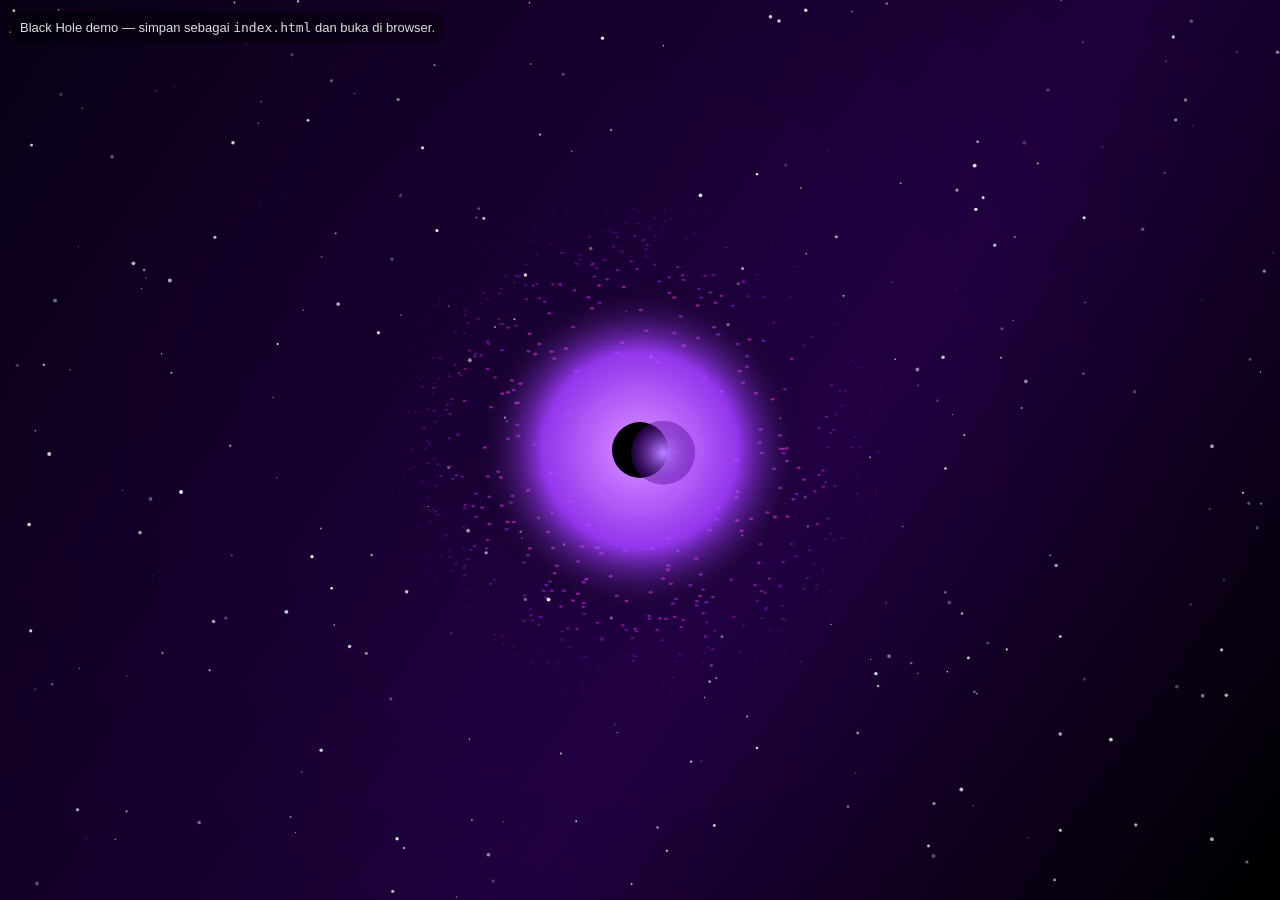
<file: index.html>
<!doctype html>
<html lang="id">
<head>
  <meta charset="utf-8" />
  <meta name="viewport" content="width=device-width,initial-scale=1" />
  <title>Black Hole — HTML + CSS + JS</title>
  <style>
    html,body{height:100%;margin:0;background:#000;overflow:hidden;font-family:sans-serif}
    #canvas{display:block;width:100vw;height:100vh}
    .ui{position:fixed;left:12px;top:12px;color:#ddd;background:rgba(0,0,0,0.35);backdrop-filter:blur(4px);padding:8px;border-radius:8px;font-size:13px}
    a{color:#8ec5ff}
    /* small responsive note */
    @media (max-width:600px){.ui{font-size:12px;padding:6px}}
  </style>
</head>
<body>
  <canvas id="canvas"></canvas>
  <div class="ui">Black Hole demo — simpan sebagai <code>index.html</code> dan buka di browser.</div>

  <script>
  // ------------------ CONFIG ------------------
  const CONFIG = {
    starCount: 300,        // bintang latar
    diskParticleCount: 600,// partikel piringan akresi
    diskInner: 80,         // radius dalam piringan (px)
    diskOuter: 260,        // radius luar piringan (px)
    spin: 1.0,             // kecepatan rotasi dasar
    lensingStrength: 700,  // seberapa kuat efek lensa gravitasi (besar = kuat)
    glowIntensity: 5.0,    // intensitas cahaya cincin
    backgroundGradient: ['#0a0018', '#210042', '#000000']
  };
  // --------------------------------------------

  const canvas = document.getElementById('canvas');
  const ctx = canvas.getContext('2d');

  let W = canvas.width = innerWidth;
  let H = canvas.height = innerHeight;
  let cx = W/2, cy = H/2;

  // responsiveness
  window.addEventListener('resize', ()=>{
    W = canvas.width = innerWidth;
    H = canvas.height = innerHeight;
    cx = W/2; cy = H/2;
  });

  // utility
  const rand = (a=0,b=1)=> a + Math.random()*(b-a);

  // create background stars
  const stars = new Array(CONFIG.starCount).fill(0).map(()=>{
    return {
      x: rand(0,W), y: rand(0,H),
      size: Math.random()*1.6 + 0.4,
      brightness: rand(0.2,1)
    };
  });

  // create disk particles (accretion disk)
  const disk = new Array(CONFIG.diskParticleCount).fill(0).map(()=>{
    const angle = rand(0,Math.PI*2);
    const r = Math.sqrt(Math.random()) * (CONFIG.diskOuter - CONFIG.diskInner) + CONFIG.diskInner;
    const speed = (0.6 + Math.random()*1.6) * CONFIG.spin;
    const spread = rand(-0.6,0.6);
    const hue = rand(260, 300); // purple range
    return {angle,r,speed,spread,hue};
  });

  // draw background gradient
  function drawBackground(){
    const g = ctx.createLinearGradient(0,0,W,H);
    const cols = CONFIG.backgroundGradient;
    g.addColorStop(0, cols[0]);
    g.addColorStop(0.6, cols[1]);
    g.addColorStop(1, cols[2]);
    ctx.fillStyle = g;
    ctx.fillRect(0,0,W,H);
  }

  // gravitational lensing: warp a point (x,y) around center
  function lens(x,y){
    const dx = x - cx;
    const dy = y - cy;
    const r = Math.sqrt(dx*dx + dy*dy);
    if (r === 0) return {x,y};
    // displacement - stronger near center
    const s = CONFIG.lensingStrength;
    const factor = 1 + (s / (r + 20)) * 0.0008; // tweak constants for look
    return {x: cx + dx*factor, y: cy + dy*factor, r};
  }

  // draw background stars with lensing distortion
  function drawStars(t){
    for(const st of stars){
      const p = lens(st.x, st.y);
      const flick = Math.sin((t*0.001 + st.x*0.0003)) * 0.2 + 0.8;
      ctx.globalAlpha = Math.min(1, st.brightness * flick);
      ctx.beginPath();
      ctx.arc(p.x, p.y, st.size, 0, Math.PI*2);
      ctx.fillStyle = '#ffffff';
      ctx.fill();
    }
    ctx.globalAlpha = 1;
  }

  // draw the photon ring and event horizon
  function drawBlackHole(t){
    const horizonR = Math.max(28, CONFIG.diskInner*0.32);
    // glow / accretion reflection (soft)
    const grd = ctx.createRadialGradient(cx,cy,horizonR, cx,cy,horizonR*6);
    grd.addColorStop(0, `rgba(200, 120, 255, ${0.35 * CONFIG.glowIntensity})`);
    grd.addColorStop(0.5, `rgba(160, 60, 255, ${0.18 * CONFIG.glowIntensity})`);
    grd.addColorStop(1, 'rgba(0,0,0,0)');
    ctx.fillStyle = grd;
    ctx.beginPath(); ctx.arc(cx,cy,horizonR*6,0,Math.PI*2); ctx.fill();

    // photon ring (bright thin ring)
    const ringR = horizonR * 1.9;
    ctx.save();
    ctx.translate(cx,cy);
    const shimmer = 0.5 + Math.sin(t*0.003)*0.5;
    for(let i=0;i<8;i++){
      ctx.beginPath();
      ctx.lineWidth = 2 + i*0.4;
      ctx.strokeStyle = `rgba(200, ${120 + i*6}, ${200 + i*3}, ${0.06*shimmer})`;
      ctx.arc(0,0,ringR + i*1.6,0,Math.PI*2);
      ctx.stroke();
    }
    ctx.restore();

    // event horizon (solid black circle)
    ctx.beginPath();
    ctx.fillStyle = '#000';
    ctx.arc(cx,cy,horizonR,0,Math.PI*2);
    ctx.fill();
  }

  // draw accretion disk particles
  function drawDisk(t, dt){
    for(const p of disk){
      // angular velocity inversely proportional to sqrt(r)
      const angularSpeed = p.speed * 0.0008 / Math.sqrt(p.r/100) ;
      p.angle += angularSpeed * dt;
      // eccentricity / wobble
      const wobble = Math.sin((t*0.0003 + p.angle*2.3))*p.spread;
      const x = cx + Math.cos(p.angle) * (p.r + wobble*6);
      const y = cy + Math.sin(p.angle) * (p.r + wobble*2);

      // apply lensing push for points near center (gives bent light)
      const l = lens(x,y);
      const depth = (p.r - CONFIG.diskInner) / (CONFIG.diskOuter - CONFIG.diskInner);
      const size = 1.0 + (1-depth)*1.8;

      // color shifts along disk: inner hot -> brighter purple, outer cooler -> darker
      const hue = Math.floor(p.hue + 20 * (1-depth));
      const alpha = 0.2 + 0.8*(1-depth);

      ctx.globalAlpha = alpha;
      ctx.beginPath();
      ctx.ellipse(l.x, l.y, size, size*0.6, 0, 0, Math.PI*2);
      ctx.fillStyle = `hsla(${hue}, 90%, ${40 + 25*(1-depth)}%, 1)`;
      ctx.fill();
    }
    ctx.globalAlpha = 1;
  }

  // subtle frame vignette for cinematic look
  function drawVignette(){
    const g = ctx.createRadialGradient(cx,cy,Math.max(W,H)/4, cx,cy,Math.max(W,H)/1.1);
    g.addColorStop(0, 'rgba(0,0,0,0)');
    g.addColorStop(0.7, 'rgba(0,0,0,0.25)');
    g.addColorStop(1, 'rgba(0,0,0,0.65)');
    ctx.fillStyle = g;
    ctx.fillRect(0,0,W,H);
  }

  // --- Planet being sucked into black hole ---
  let planet = { x: cx + 400, y: cy - 50, r: 32, vx: -0.06, vy: 0.015 };

  function drawPlanet(dt){
    // update velocity toward center
    const dx = cx - planet.x;
    const dy = cy - planet.y;
    const dist = Math.sqrt(dx*dx + dy*dy) || 1;
    const pull = 0.0004 * dt; // gravity strength

    planet.vx += (dx/dist) * pull;
    planet.vy += (dy/dist) * pull;

    planet.x += planet.vx * dt;
    planet.y += planet.vy * dt;

    // draw
    ctx.save();
    const grd = ctx.createRadialGradient(planet.x,planet.y,2, planet.x,planet.y,planet.r);
    grd.addColorStop(0,'rgba(180,120,255,1)');
    grd.addColorStop(1,'rgba(80,0,150,0.4)');

    ctx.fillStyle = grd;
    ctx.beginPath();
    ctx.arc(planet.x,planet.y,planet.r,0,Math.PI*2);
    ctx.fill();
    ctx.restore();
  }

  // main loop
  let last = performance.now();
  let running = true; // toggle untuk mati/nyala
  function loop(now){
    const dt = now - last;
    last = now;

    if(running){
      // background
      drawBackground();

      // stars
      drawStars(now);

      // disk
      drawDisk(now, dt);

      // black hole center
drawBlackHole(now);

// planet suction
drawPlanet(dt);

      // vignette
      drawVignette();
    } else {
      // saat mati: masih gambar background statis agar layar tidak kosong
      drawBackground();
      drawVignette();
    }

    requestAnimationFrame(loop);
  }

  requestAnimationFrame(loop);

  // klik untuk toggle mati/nyala; double-click untuk flash interaktif
  
  canvas.addEventListener('dblclick', (e)=>{
    const flash = ctx.createRadialGradient(e.clientX,e.clientY,0,e.clientX,e.clientY,200);
    flash.addColorStop(0,'rgba(200,160,255,0.45)');
    flash.addColorStop(1,'rgba(200,160,255,0)');
    ctx.fillStyle = flash;
    ctx.fillRect(0,0,W,H);
  });

  </script>
</body>
</html>
</file>
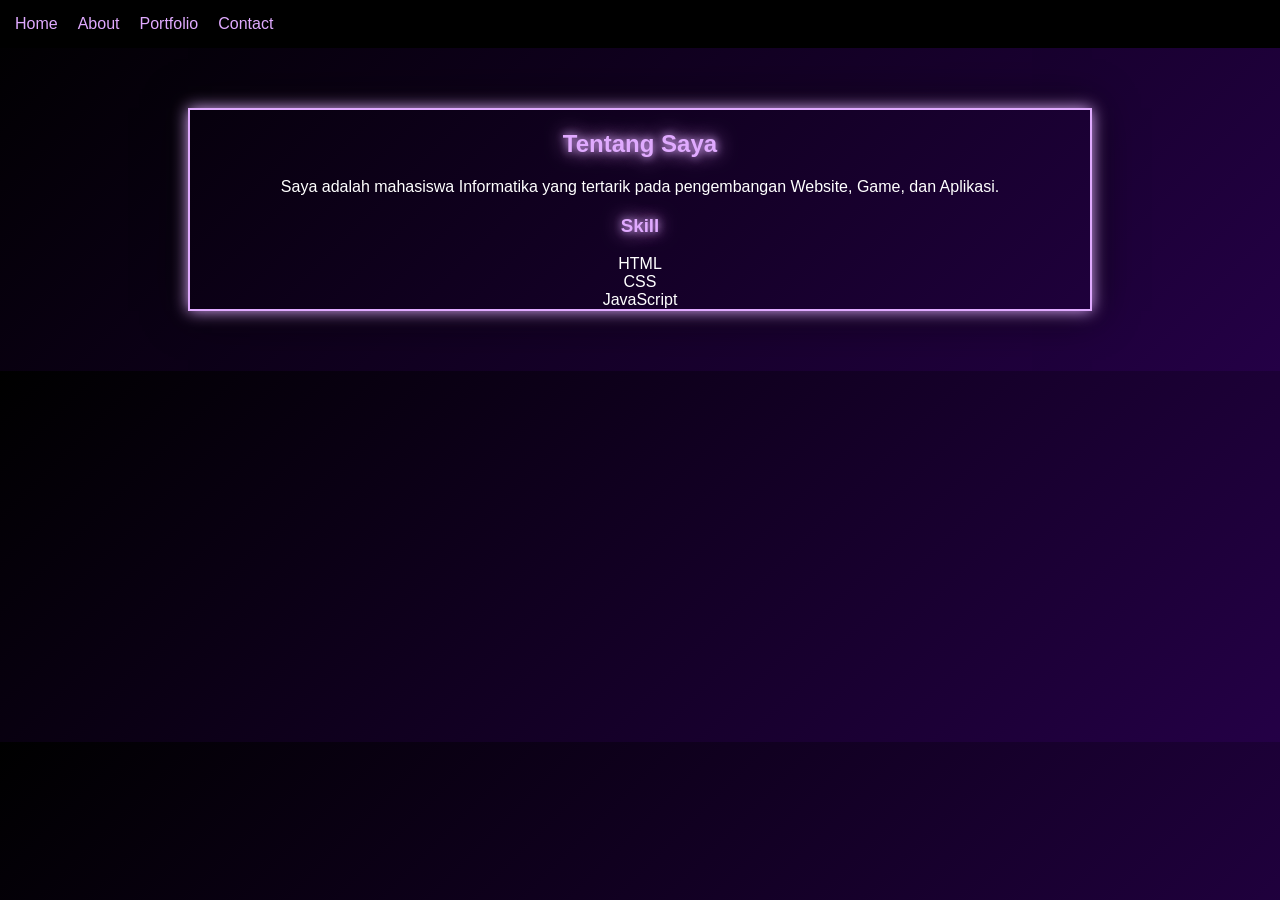
<file: about.html>
<!DOCTYPE html>
<html lang="id">
<head>
  <meta charset="UTF-8">
  <title>About | Azka</title>
  <link rel="stylesheet" href="style.css">
</head>
<body>

<nav>
  <a href="index.html">Home</a>
  <a href="about.html" class="active">About</a>
  <a href="portfolio.html">Portfolio</a>
  <a href="contact.html">Contact</a>
</nav>

<section class="page card">
  <h2>Tentang Saya</h2>
  <p>
    Saya adalah mahasiswa Informatika yang tertarik pada
    pengembangan Website, Game, dan Aplikasi.
  </p>

  <h3>Skill</h3>

  <div class="skill">
    <span>HTML</span>
    <div class="bar"><div class="fill html"></div></div>
  </div>

  <div class="skill">
    <span>CSS</span>
    <div class="bar"><div class="fill css"></div></div>
  </div>

  <div class="skill">
    <span>JavaScript</span>
    <div class="bar"><div class="fill js"></div></div>
  </div>
</section>

<script src="script.js"></script>
</body>
</html>
</file>
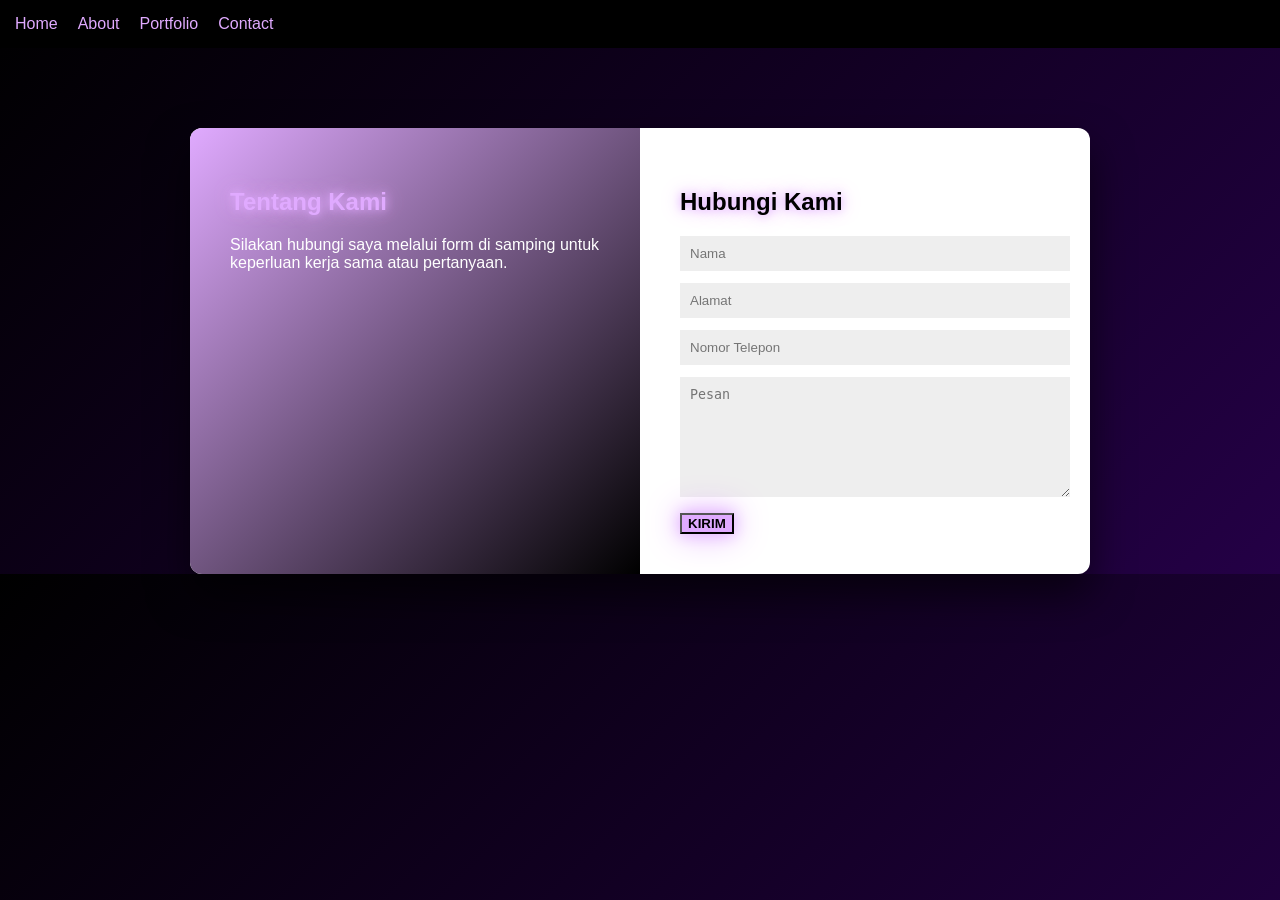
<file: contact.html>
<!DOCTYPE html>
<html lang="id">
<head>
  <meta charset="UTF-8">
  <title>Contact | Azka</title>
  <link rel="stylesheet" href="style.css">
</head>
<body>

<nav>
  <a href="index.html">Home</a>
  <a href="about.html">About</a>
  <a href="portfolio.html">Portfolio</a>
  <a href="contact.html" class="active">Contact</a>
</nav>

<section class="contact-wrapper">
  <div class="contact-box">

    <!-- KIRI -->
    <div class="contact-left">
      <h2>Tentang Kami</h2>
      <p>
        Silakan hubungi saya melalui form di samping
        untuk keperluan kerja sama atau pertanyaan.
      </p>
    </div>

    <!-- KANAN -->
    <div class="contact-right">
      <h2>Hubungi Kami</h2>

      <form class="contact-form">
        <input type="text" placeholder="Nama">
        <input type="text" placeholder="Alamat">
        <input type="tel" placeholder="Nomor Telepon">
        <textarea placeholder="Pesan"></textarea>
        <button type="submit">KIRIM</button>
      </form>
    </div>

  </div>
</section>

<script src="script.js"></script>
</body>
</html>
</file>
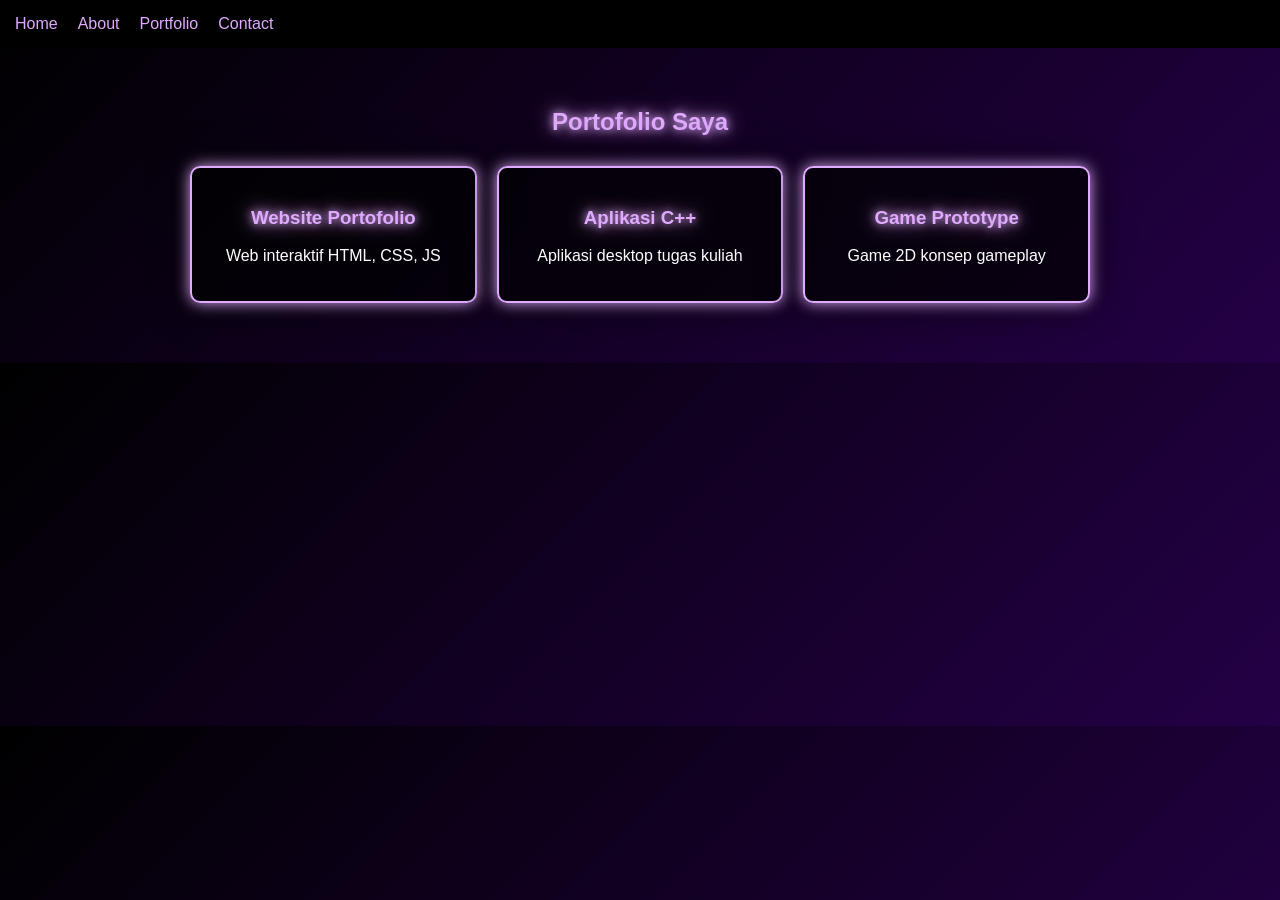
<file: portfolio.html>
<!DOCTYPE html>
<html lang="id">
<head>
  <meta charset="UTF-8">
  <title>Portfolio | Azka</title>
  <link rel="stylesheet" href="style.css">
</head>
<body>

<nav>
  <a href="index.html">Home</a>
  <a href="about.html">About</a>
  <a href="portfolio.html" class="active">Portfolio</a>
  <a href="contact.html">Contact</a>
</nav>

<section class="page">
  <h2 class="title">Portofolio Saya</h2>

  <div class="portfolio-grid">
    <div class="project-card">
      <h3>Website Portofolio</h3>
      <p>Web interaktif HTML, CSS, JS</p>
    </div>

    <div class="project-card">
      <h3>Aplikasi C++</h3>
      <p>Aplikasi desktop tugas kuliah</p>
    </div>

    <div class="project-card">
      <h3>Game Prototype</h3>
      <p>Game 2D konsep gameplay</p>
    </div>
  </div>
</section>

<script src="script.js"></script>
</body>
</html>
</file>
<file: style.css>
:root {
  --primary: #9d4edd;
  --bg-gradient: linear-gradient(135deg,#000,#240046);
}

body {
  margin: 0;
  font-family: Arial;
  background: var(--bg-gradient);
  color: white;
  transition: 0.5s;
}

nav {
  display: flex;
  gap: 20px;
  padding: 15px;
  background: black;
}

nav a {
  color: var(--primary);
  text-decoration: none;
}

.hero {
  text-align: center;
  padding: 80px 20px;
}

.theme-switcher {
  text-align: center;
  margin-top: 20px;
}

.theme-switcher button {
  background: black;
  border: 2px solid var(--primary);
  color: var(--primary);
  box-shadow:
    0 0 10px var(--primary),
    0 0 25px var(--primary);
}

.theme-switcher button:hover {
  transform: scale(1.12);
  box-shadow:
    0 0 20px var(--primary),
    0 0 40px var(--primary);
}

.identity {
  margin-top: 25px;
  padding: 15px;
  border: 1px solid var(--primary);
  border-radius: 10px;
  display: inline-block;
  background: rgba(0,0,0,0.6);
}

.theme-switcher button.purple { border-color: #9d4edd; }
.theme-switcher button.blue   { border-color: #00b4d8; }
.theme-switcher button.yellow { border-color: #ffd60a; color:#ffd60a; }
.theme-switcher button.red    { border-color: #ff0033; }

/* PAGE */
.page {
  max-width: 900px;
  margin: 60px auto;
}

.title {
  text-align: center;
  margin-bottom: 30px;
  color: var(--primary);
}

/* PORTFOLIO */
.portfolio-grid {
  display: grid;
  grid-template-columns: repeat(auto-fit,minmax(250px,1fr));
  gap: 20px;
}

.project-card {
  padding: 20px;
  background: rgba(0,0,0,0.7);
  border: 1px solid var(--primary);
  border-radius: 10px;
  transition: 0.3s;
}

.project-card:hover {
  transform: translateY(-8px);
  box-shadow: 0 0 20px var(--primary);
}

/* CONTACT */
.contact-wrapper {
  display: flex;
  justify-content: center;
  margin-top: 80px;
}

.contact-box {
  display: grid;
  grid-template-columns: 1fr 1fr;
  width: 900px;
  background: white;
  border-radius: 12px;
  overflow: hidden;
  box-shadow: 0 20px 40px rgba(0,0,0,0.6);
}

/* LEFT */
.contact-left {
  background: linear-gradient(135deg,var(--primary),#000);
  color: white;
  padding: 40px;
}

/* RIGHT */
.contact-right {
  padding: 40px;
  color: black;
}

.contact-right h2 {
  margin-bottom: 20px;
  color: black;
}

/* FORM */
.contact-form input,
.contact-form textarea {
  width: 100%;
  padding: 10px;
  margin-bottom: 12px;
  border: none;
  background: #eee;
}

.contact-form textarea {
  height: 100px;
}

.contact-form button {
  background: var(--primary);
  color: black;
  font-weight: bold;
  box-shadow:
    0 0 15px var(--primary),
    0 0 35px var(--primary);
}

.contact-form button:hover {
  box-shadow:
    0 0 25px var(--primary),
    0 0 60px var(--primary);
}


h1, h2, h3 {
  color: var(--primary);
  text-shadow:
    0 0 8px var(--primary),
    0 0 20px var(--primary);
}


.card,
.project-card {
  border: 2px solid var(--primary);
  box-shadow:
    0 0 15px var(--primary),
    0 0 40px rgba(0,0,0,0.8);
  text-align: center;
}
</file>
